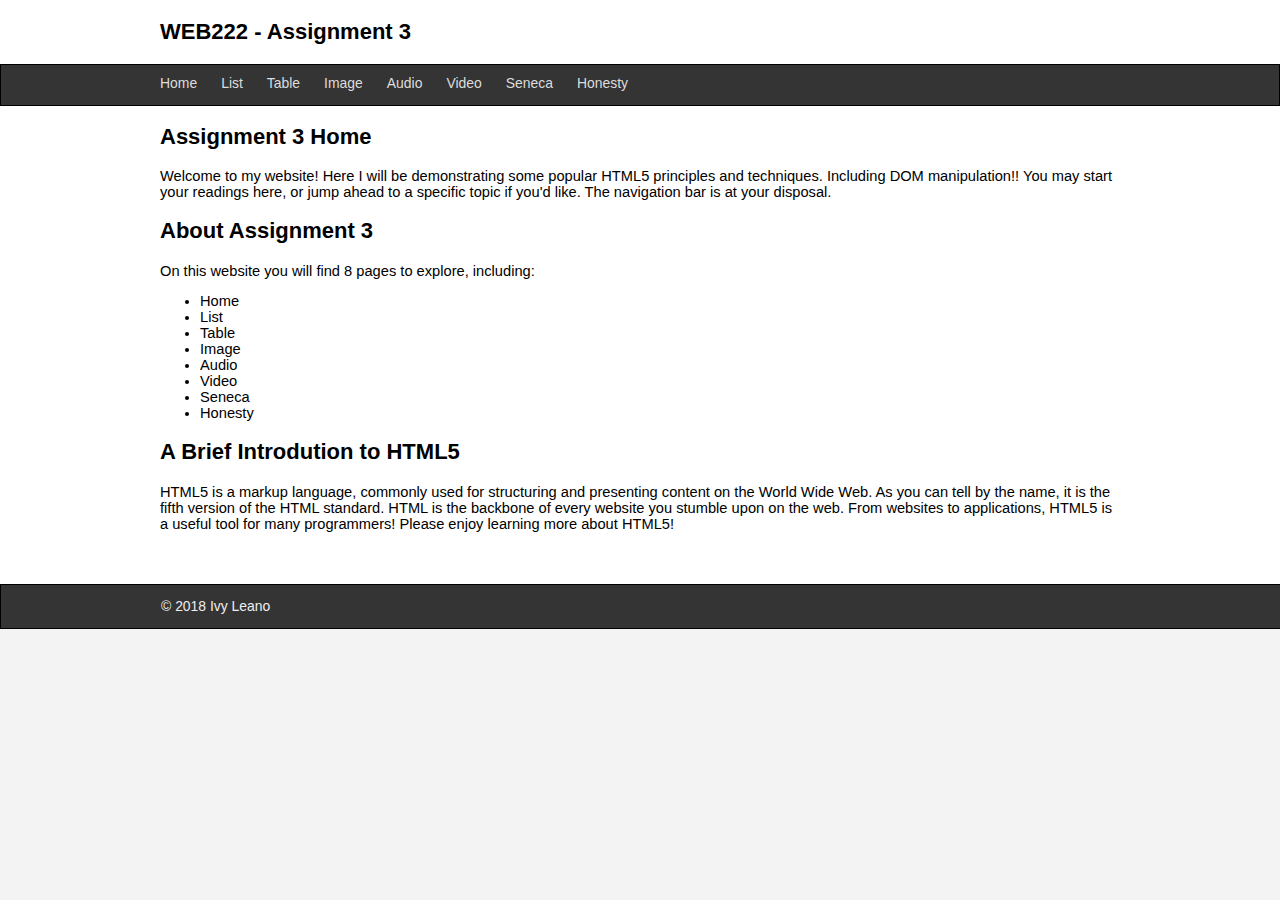
<file: A1/index.html>
<!DOCTYPE html>
 <html>
  <head>
    <title>WEB222</title>
    <meta charset="UTF-8" />
	<link rel="stylesheet" href="css/normalize.css"/>
	<link rel="stylesheet" href="css/lab3-theme.css"/>
</head>
<body>

	<header>
		<div class="center">
			<h2>
			     WEB222 - Assignment 3
			</h2>
		</div>
	</header>
	<nav>
		<div class="center">
		<ul>	
			<li><a href="index.html">Home</a></li>
			<li><a href="list.html">List</a></li>
			<li><a href="table.html">Table</a></li>
			<li><a href="image.html">Image</a></li>
			<li><a href="audio.html">Audio</a></li>
			<li><a href="video.html">Video</a></li>
			<li><a href="seneca.html">Seneca</a></li>
			<li><a href="honesty.html">Honesty</a></li>
		</ul>
		</div>
	</nav>
		
	<section class="main center">
	
	<!-- Start your code here -->
		<h2>Assignment 3 Home</h2>
		<p>Welcome to my website! Here I will be demonstrating some popular HTML5 principles and techniques. Including DOM manipulation!! You may start your readings here, or jump ahead to a specific topic if you'd like. The navigation bar is at your disposal.</p>
		<h2>About Assignment 3</h2>
		<p>On this website you will find 8 pages to explore, including:</p>
			<ul>
				<li>Home</li>
				<li>List</li>
				<li>Table</li>
				<li>Image</li>
				<li>Audio</li>
				<li>Video</li>
				<li>Seneca</li>
				<li>Honesty</li>
			</ul>
		<h2>A Brief Introdution to HTML5</h2>
		<p>HTML5 is a markup language, commonly used for structuring and presenting content on the World Wide Web. As you can tell by the name, it is the fifth version of the HTML standard. HTML is the backbone of every website you stumble upon on the web. From websites to applications, HTML5 is a useful tool for many programmers! Please enjoy learning more about HTML5!</p>
	<!-- End your code here  -->
	
	</section>
	<footer>
	  <div class="center">
		  &copy; 2018 Ivy Leano
	  </div>
	</footer>
</body>
</html>
</file>
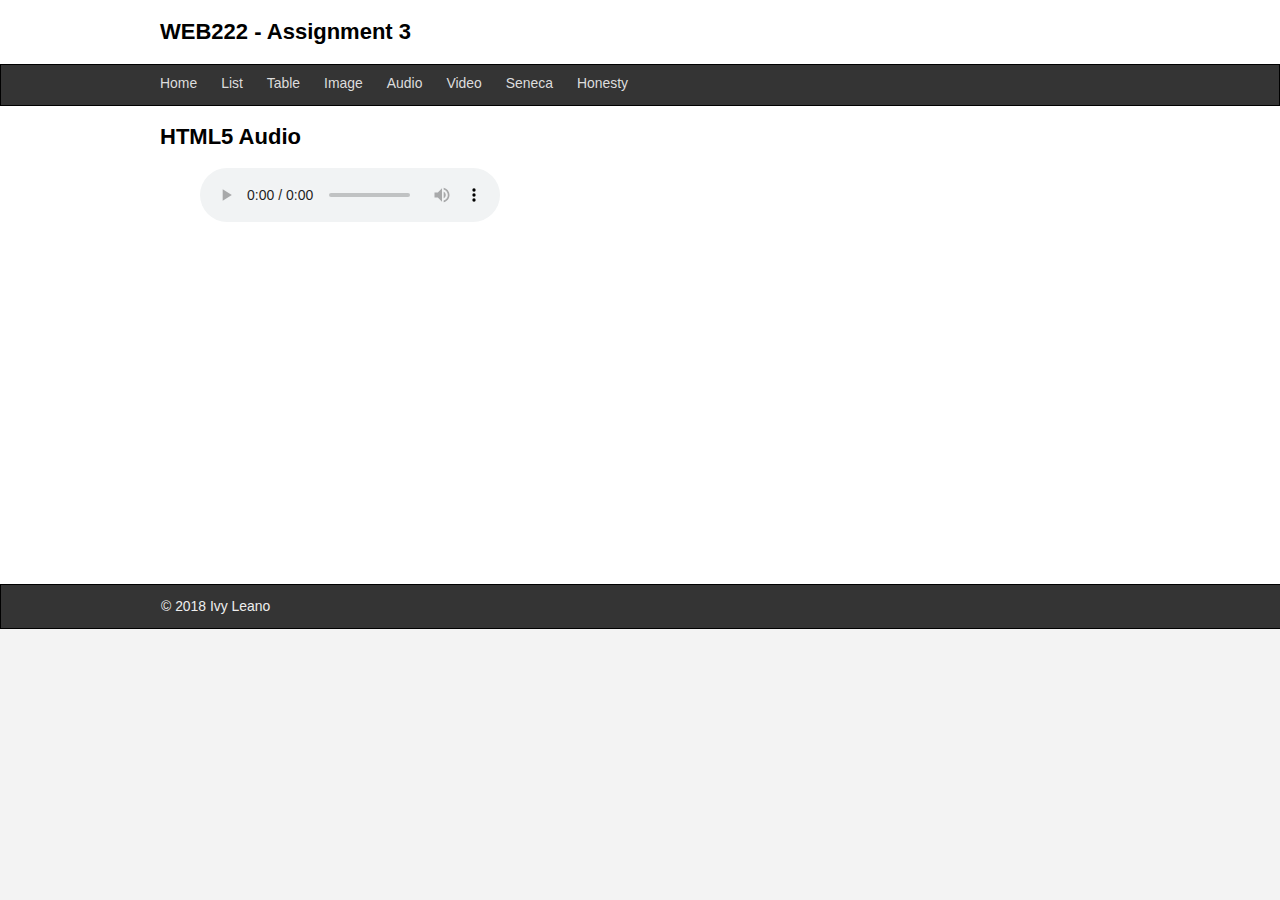
<file: A1/audio.html>
<!DOCTYPE html>
 <html>
  <head>
    <title>WEB222</title>
    <meta charset="UTF-8" />
	<link rel="stylesheet" href="css/normalize.css"/>
	<link rel="stylesheet" href="css/lab3-theme.css"/>
	<script src="js/audio.js"></script>
</head>
<body>

	<header>
		<div class="center">
			<h2>
			     WEB222 - Assignment 3
			</h2>
		</div>
	</header>
	<nav>
		<div class="center">
		<ul>	
			<li><a href="index.html">Home</a></li>
			<li><a href="list.html">List</a></li>
			<li><a href="table.html">Table</a></li>
			<li><a href="image.html">Image</a></li>
			<li><a href="audio.html">Audio</a></li>
			<li><a href="video.html">Video</a></li>
			<li><a href="seneca.html">Seneca</a></li>
			<li><a href="honesty.html">Honesty</a></li>
		</ul>
		</div>
	</nav>
		
	<section class="main center">
	
	<!-- Start your code here -->
		<h2>HTML5 Audio</h2>
		<div id="audio">
			<figure>
				<audio id="a1" controls="" >
					<source src="#a1.mp3" type="#a1.audio/mpeg" />
					<source src="#a1.oog" type="#a1.audio/oog"/>
				</audio>
				<script>
					document.getElementById("a1").controls = audio.controls;
					document.getElementById("a1").src = audio.source[0].src;
					document.getElementById("a1").type = audio.source[0].type;
					document.getElementById("a1").src = audio.source[1].src;
					document.getElementById("a1").type = audio.source[1].type;
				</script>
			</figure>	
		</div>
	<!-- End your code here  -->
	
	</section>
	<footer>
	  <div class="center">
		  &copy; 2018 Ivy Leano
	  </div>
	</footer>
</body>
</html>
</file>
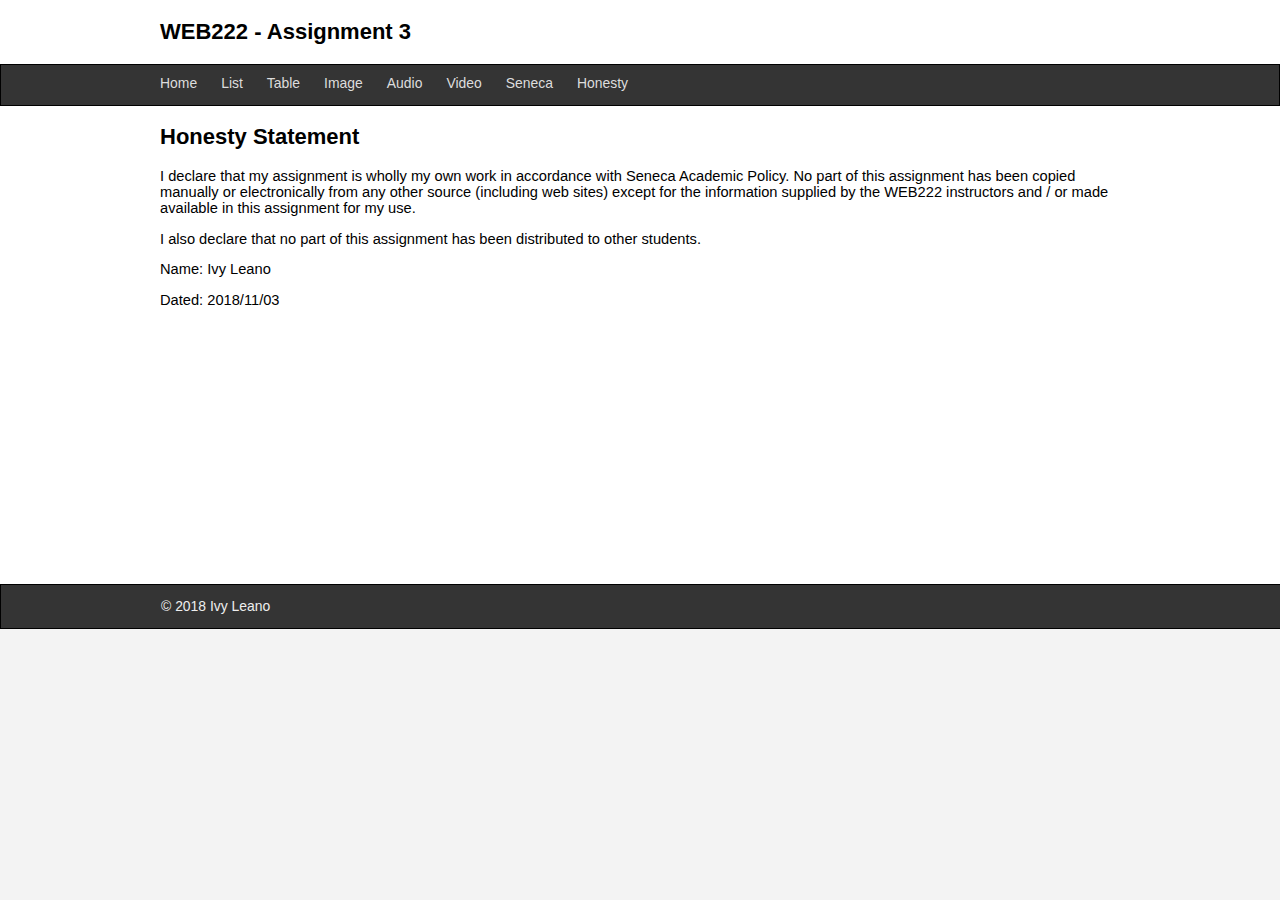
<file: A1/honesty.html>
<!DOCTYPE html>
 <html>
  <head>
    <title>WEB222</title>
    <meta charset="UTF-8" />
	<link rel="stylesheet" href="css/normalize.css"/>
	<link rel="stylesheet" href="css/lab3-theme.css"/>
</head>
<body>

	<header>
		<div class="center">
			<h2>
                 WEB222 - Assignment 3
			</h2>
		</div>
	</header>
	<nav>
		<div class="center">
		<ul>	
			<li><a href="index.html">Home</a></li>
			<li><a href="list.html">List</a></li>
			<li><a href="table.html">Table</a></li>
			<li><a href="image.html">Image</a></li>
			<li><a href="audio.html">Audio</a></li>
			<li><a href="video.html">Video</a></li>
			<li><a href="seneca.html">Seneca</a></li>
			<li><a href="honesty.html">Honesty</a></li>
		</ul>
		</div>
	</nav>
		
	<section class="main center">
	
	<!-- Start your code here -->
		<h2>Honesty Statement</h2>
		
		<p>I declare that my assignment is wholly my own work in accordance 
			with Seneca Academic Policy. No part of this assignment has been copied manually or 
			electronically from any other source (including web sites) except for the information 
			supplied by the WEB222 instructors and / or made available in this assignment for my use.</p>

		<p>I also declare that no part of this assignment has been distributed 
			to other students.</p>

		<p>Name: Ivy Leano</p>

		<p>Dated: 2018/11/03</p>
	<!-- End your code here  -->
	
	</section>
	<footer>
	  <div class="center">
		  &copy; 2018 Ivy Leano
	  </div>
	</footer>
</body>
</html>
</file>
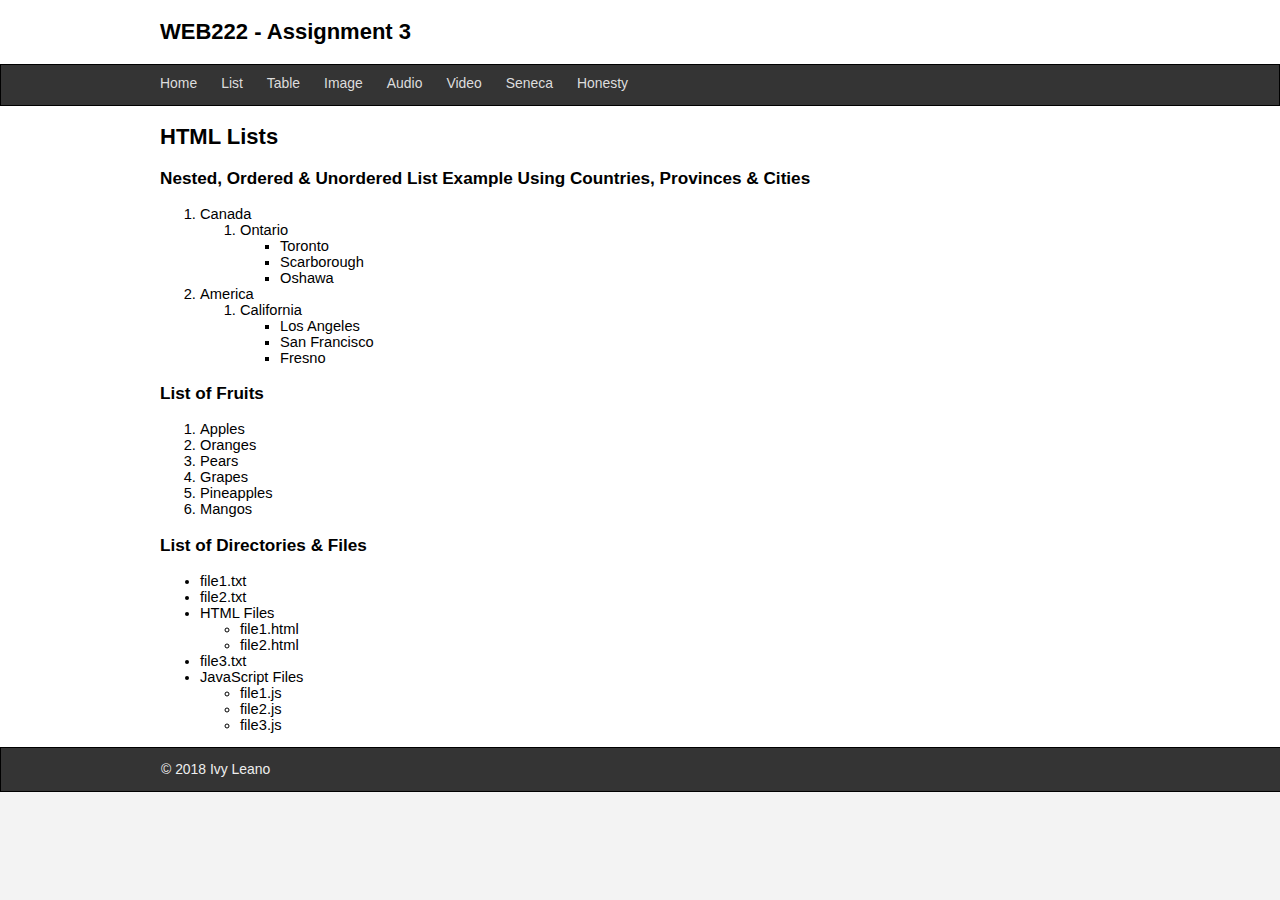
<file: A1/list.html>
<!DOCTYPE html>
<html>

<head>
	<title>WEB222</title>
	<meta charset="UTF-8" />
	<link rel="stylesheet" href="css/normalize.css" />
	<link rel="stylesheet" href="css/lab3-theme.css" />
	<script src="js/list.js"></script>
</head>

<body>

	<header>
		<div class="center">
			<h2>
				WEB222 - Assignment 3
			</h2>
		</div>
	</header>
	<nav>
		<div class="center">
			<ul>
				<li><a href="index.html">Home</a></li>
				<li><a href="list.html">List</a></li>
				<li><a href="table.html">Table</a></li>
				<li><a href="image.html">Image</a></li>
				<li><a href="audio.html">Audio</a></li>
				<li><a href="video.html">Video</a></li>
				<li><a href="seneca.html">Seneca</a></li>
				<li><a href="honesty.html">Honesty</a></li>
			</ul>
		</div>
	</nav>

	<section class="main center">

		<!-- Start your code here -->
		<h2>HTML Lists</h2>
		<div id="countries_provinces_cities">
				<h3>Nested, Ordered & Unordered List Example Using Countries, Provinces & Cities</h3>
				<ol>
					<li>Canada</li>
						<ol>
							<li>Ontario</li>
								<ul>
									<li>Toronto</li>
									<li>Scarborough</li>
									<li>Oshawa</li>
								</ul>
						</ol>
					<li>America</li>
						<ol>
							<li>California</li>
								<ul>
									<li>Los Angeles</li>
									<li>San Francisco</li>
									<li>Fresno</li>
								</ul>
						</ol>	
				</ol>
		</div>
		<div id="fruits">
			<h3>List of Fruits</h3>
			<ol>
				<li><script>document.write(fruits[0])</script></li>
				<li><script>document.write(fruits[1])</script></li>
				<li><script>document.write(fruits[2])</script></li>
				<li><script>document.write(fruits[3])</script></li>
				<li><script>document.write(fruits[4])</script></li>
				<li><script>document.write(fruits[5])</script></li>
			</ol>
		</div>
		<div id="directories_files">
			<h3>List of Directories & Files</h3>
			<ul>
				<li><script>document.write(directory[0].name)</script></li>
				<li><script>document.write(directory[1].name)</script></li>
				<li><script>document.write(directory[2].name)</script></li>
					<ul>
						<li><script>document.write(directory[2].files[0].name)</script></li>
				 		<li><script>document.write(directory[2].files[1].name)</script></li>
					</ul>
				<li><script>document.write(directory[3].name)</script></li>
				<li><script>document.write(directory[4].name)</script></li>
					<ul>
						<li><script>document.write(directory[4].files[0].name)</script></li>
						<li><script>document.write(directory[4].files[1].name)</script></li>
						<li><script>document.write(directory[4].files[2].name)</script></li>
					</ul>
			</ul>
		</div>
		<!-- End your code here  -->
	</section>
	<footer>
		<div class="center">
			&copy; 2018 Ivy Leano
		</div>	
	</footer>
</body>

</html>
</file>
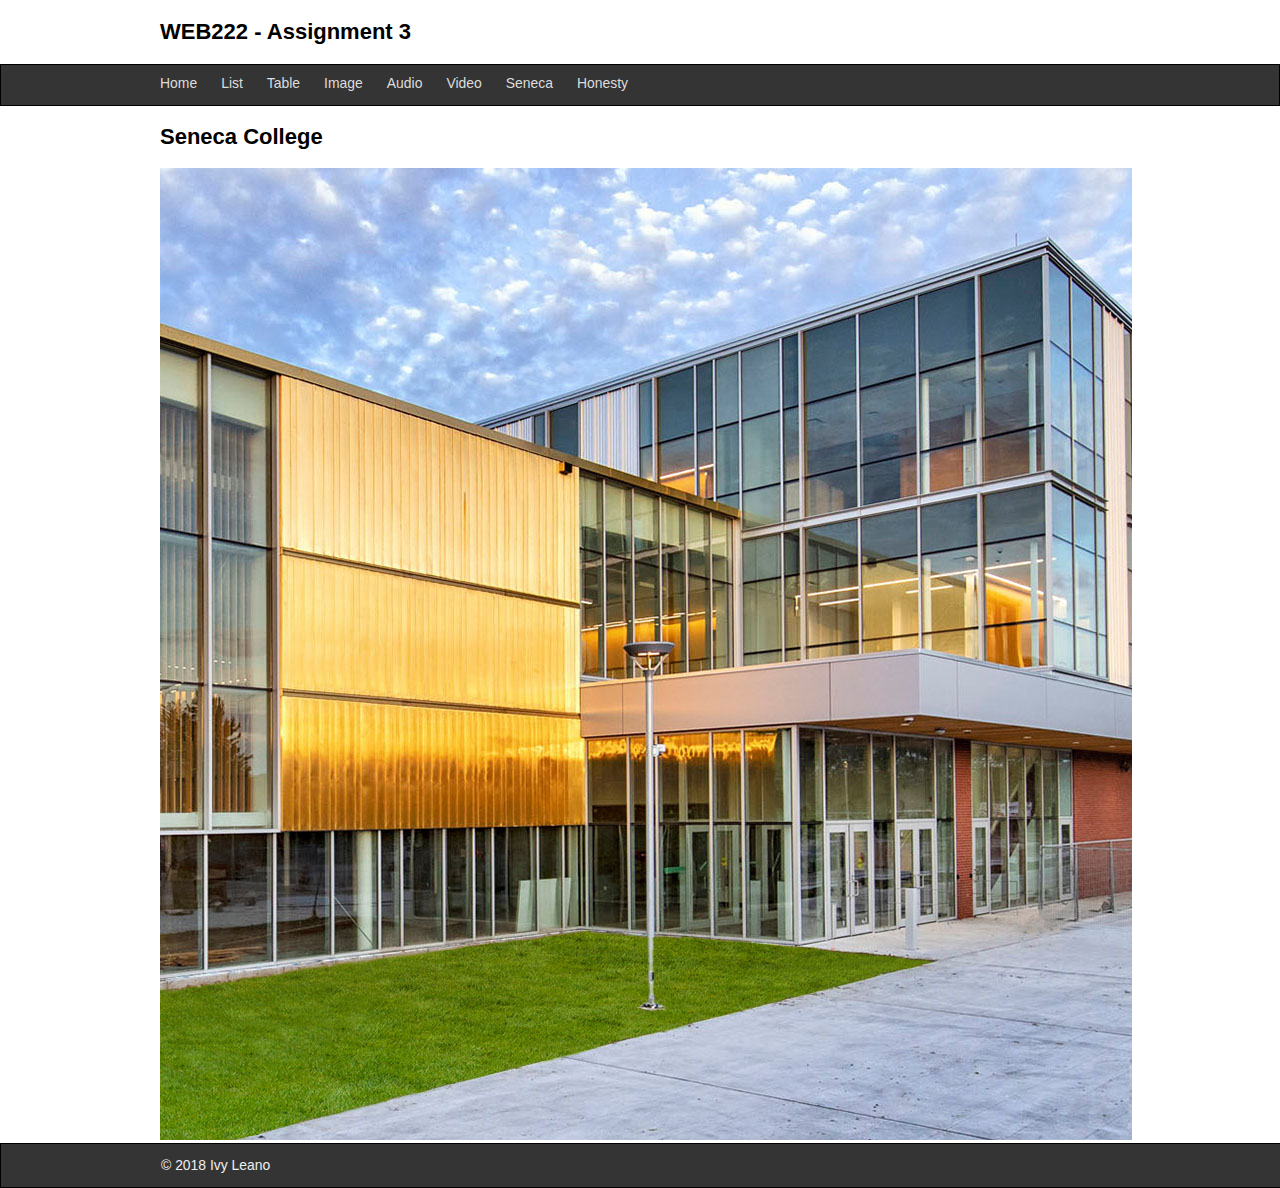
<file: A1/seneca.html>
<!DOCTYPE html>
 <html>
  <head>
    <title>WEB222</title>
    <meta charset="UTF-8" />
	<link rel="stylesheet" href="css/normalize.css"/>
	<link rel="stylesheet" href="css/lab3-theme.css"/>
</head>
<body>

	<header>
		<div class="center">
			<h2>
			     WEB222 - Assignment 3
			</h2>
		</div>
	</header>
	<nav>
		<div class="center">
		<ul>	
			<li><a href="index.html">Home</a></li>
			<li><a href="list.html">List</a></li>
			<li><a href="table.html">Table</a></li>
			<li><a href="image.html">Image</a></li>
			<li><a href="audio.html">Audio</a></li>
			<li><a href="video.html">Video</a></li>
			<li><a href="seneca.html">Seneca</a></li>
			<li><a href="honesty.html">Honesty</a></li>
		</ul>
		</div>
	</nav>
		
	<section class="main center">
	
	<!-- Start your code here -->
		<h2>Seneca College</h2>
			<div id="ict_image">
				<img src="img/magna-hall.jpg" alt="Seneca College" usemap="#three_rectangles">
				<map name="three_rectangles">
					<area target="_top" alt="Seneca College Home Page" title="Seneca College Home Page" href="http://www.senecacollege.ca/home.html" coords="2,0,310,970" shape="rect">
					<area target="_top" alt="Seneca College ICT Page" title="Seneca College ICT Page" href="https://ict.senecacollege.ca/" coords="310,2,638,970" shape="rect">
					<area target="_top" alt="Seneca College Library Page" title="Seneca College Library Page" href="http://library.senecacollege.ca/" coords="638,0,968,970" shape="rect">
				</map>
			</div>	
	<!-- End your code here  -->
	
	</section>
	<footer>
	  <div class="center">
		  &copy; 2018 Ivy Leano
	  </div>
	</footer>
</body>
</html>
</file>
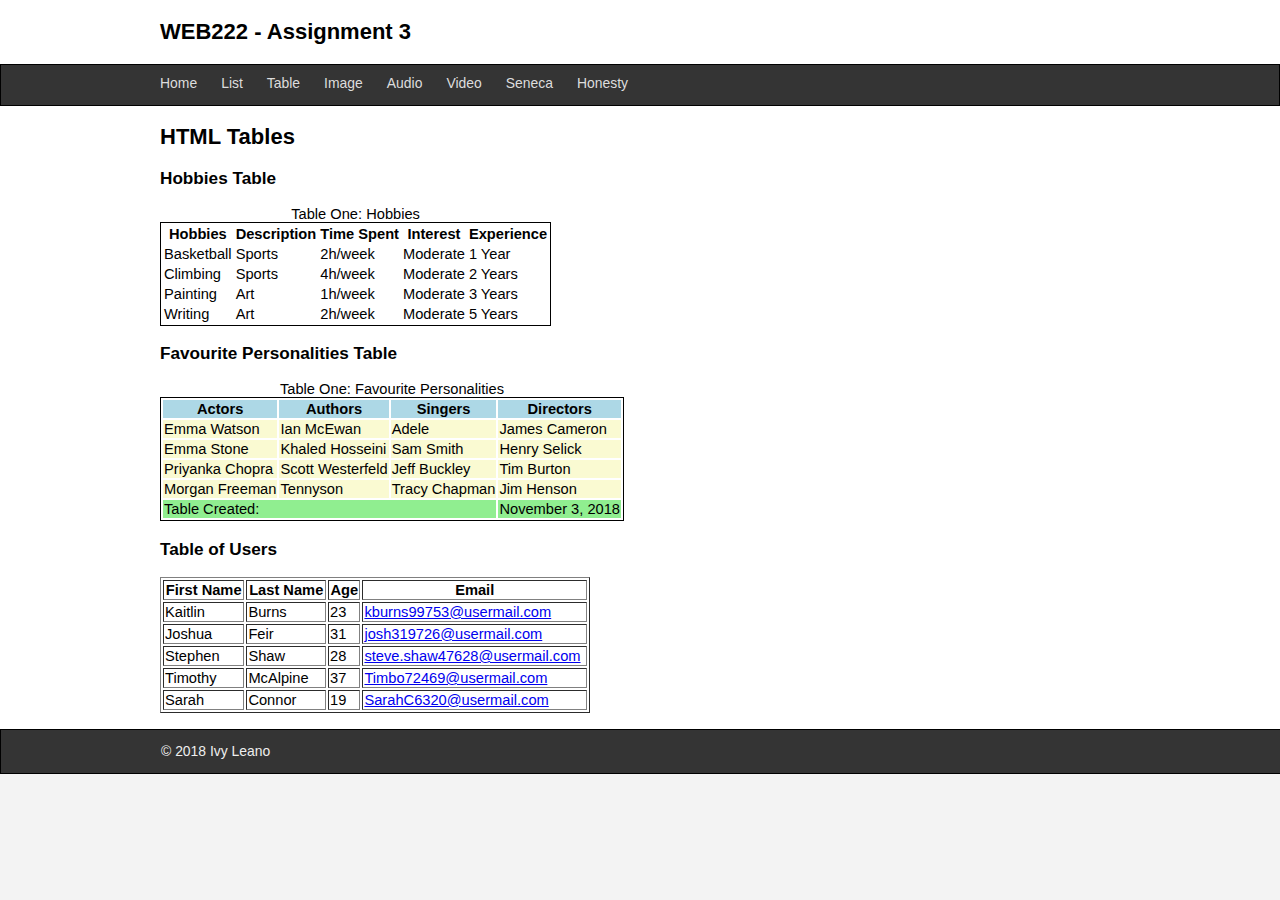
<file: A1/table.html>
<!DOCTYPE html>
 <html>
  <head>
    <title>WEB222</title>
    <meta charset="UTF-8" />
	<link rel="stylesheet" href="css/normalize.css"/>
	<link rel="stylesheet" href="css/lab3-theme.css"/>
	<script src="js/table.js"></script>
</head>
<body>

	<header>
		<div class="center">
			<h2>
			     WEB222 - Assignment 3
			</h2>
		</div>
	</header>
	<nav>
		<div class="center">
		<ul>	
			<li><a href="index.html">Home</a></li>
			<li><a href="list.html">List</a></li>
			<li><a href="table.html">Table</a></li>
			<li><a href="image.html">Image</a></li>
			<li><a href="audio.html">Audio</a></li>
			<li><a href="video.html">Video</a></li>
			<li><a href="seneca.html">Seneca</a></li>
			<li><a href="honesty.html">Honesty</a></li>
		</ul>
		</div>
	</nav>
		
	<section class="main center">
	
	<!-- Start your code here -->
		<h2>HTML Tables</h2> 
		<div id="Hobbies">	
			<h3>Hobbies Table</h3>
			<table style="border:1px solid;">
				<caption>Table One: Hobbies</caption>
					<tr>
						<th>Hobbies</th>
						<th>Description</th>
						<th>Time Spent</th>
						<th>Interest</th>
						<th>Experience</th>
					</tr>
					<tr>
						<td>Basketball</td>
						<td>Sports</td>
						<td>2h/week</td>
						<td>Moderate</td>
						<td>1 Year</td>
					</tr>
					<tr>
						<td>Climbing</td>
						<td>Sports</td>
						<td>4h/week</td>
						<td>Moderate</td>
						<td>2 Years</td>
					</tr>
					<tr>
						<td>Painting</td>
						<td>Art</td>
						<td>1h/week</td>
						<td>Moderate</td>
						<td>3 Years</td>
					</tr>
					<tr>
						<td>Writing</td>
						<td>Art</td>
						<td>2h/week</td>
						<td>Moderate</td>
						<td>5 Years</td>
					</tr>			
			</table>
		</div>
		<div id="favourite_personalities">
			<h3>Favourite Personalities Table</h3>
			<table style="border:1px solid;">
				<caption>Table One: Favourite Personalities</caption>
					<thead style="background-color: lightblue">
						<tr>
							<th>Actors</th>
							<th>Authors</th>
							<th>Singers</th>
							<th>Directors</th>
						</tr>
					</thead>
					<tbody style="background-color: lightgoldenrodyellow">
						<tr>
							<td>Emma Watson</td>
							<td>Ian McEwan</td>
							<td>Adele</td>
							<td>James Cameron</td>
						</tr>
						<tr>
							<td>Emma Stone</td>
							<td>Khaled Hosseini</td>
							<td>Sam Smith</td>
							<td>Henry Selick</td>
						</tr>
						<tr>
							<td>Priyanka Chopra</td>
							<td>Scott Westerfeld</td>
							<td>Jeff Buckley</td>
							<td>Tim Burton</td>
						</tr>
						<tr>
							<td>Morgan Freeman</td>
							<td>Tennyson</td>
							<td>Tracy Chapman</td>
							<td>Jim Henson</td>
						</tr>
					</tbody>
					<tfoot style="background-color: lightgreen">
						<tr>
							<td colspan=3>Table Created: </td>
							<td>November 3, 2018</td>
						</tr>
					</tfoot>			
			</table>
		</div>
		<div id="users">
			<h3>Table of Users</h3>
			<table border="1" style="width:430px">
				<thead>
					<tr>
						<th>First Name</th>
						<th>Last Name</th>
						<th>Age</th>
						<th>Email</th>
					</tr>
					<tr>
						<td><script>document.write(users[0].first_name)</script></td>
						<td><script>document.write(users[0].last_name)</script></td>
						<td><script>document.write(users[0].age)</script></td>
						<td><a href="kburns99753@usermail.com"><script>document.write(users[0].email)</script></a></td>
					</tr>
					<tr>
						<td><script>document.write(users[1].first_name)</script></td>
						<td><script>document.write(users[1].last_name)</script></td>
						<td><script>document.write(users[1].age)</script></td>
						<td><a href="josh319726@usermail.com"><script>document.write(users[1].email)</script></a></td>
					</tr>
					<tr>
						<td><script>document.write(users[2].first_name)</script></td>
						<td><script>document.write(users[2].last_name)</script></td>
						<td><script>document.write(users[2].age)</script></td>
						<td><a href="steve.shaw47628@usermail.com"><script>document.write(users[2].email)</script></a></td>
					</tr>
					<tr>
						<td><script>document.write(users[3].first_name)</script></td>
						<td><script>document.write(users[3].last_name)</script></td>
						<td><script>document.write(users[3].age)</script></td>
						<td><a href="mailto:Timbo72469@usermail.com"><script>document.write(users[3].email)</script></a></td>
					</tr>
					<tr>
						<td><script>document.write(users[4].first_name)</script></td>
						<td><script>document.write(users[4].last_name)</script></td>
						<td><script>document.write(users[4].age)</script></td>
						<td><a href="mailto:kburns99753@usermail.com"><script>document.write(users[4].email)</script></a></td>
					</tr>
				</thead>
			</table>
			<br />
		</div>
	<!-- End your code here  --> 
	
	</section>
	<footer>
	  <div class="center">
		  &copy; 2018 Ivy Leano
	  </div>
	</footer>
</body>
</html>
</file>
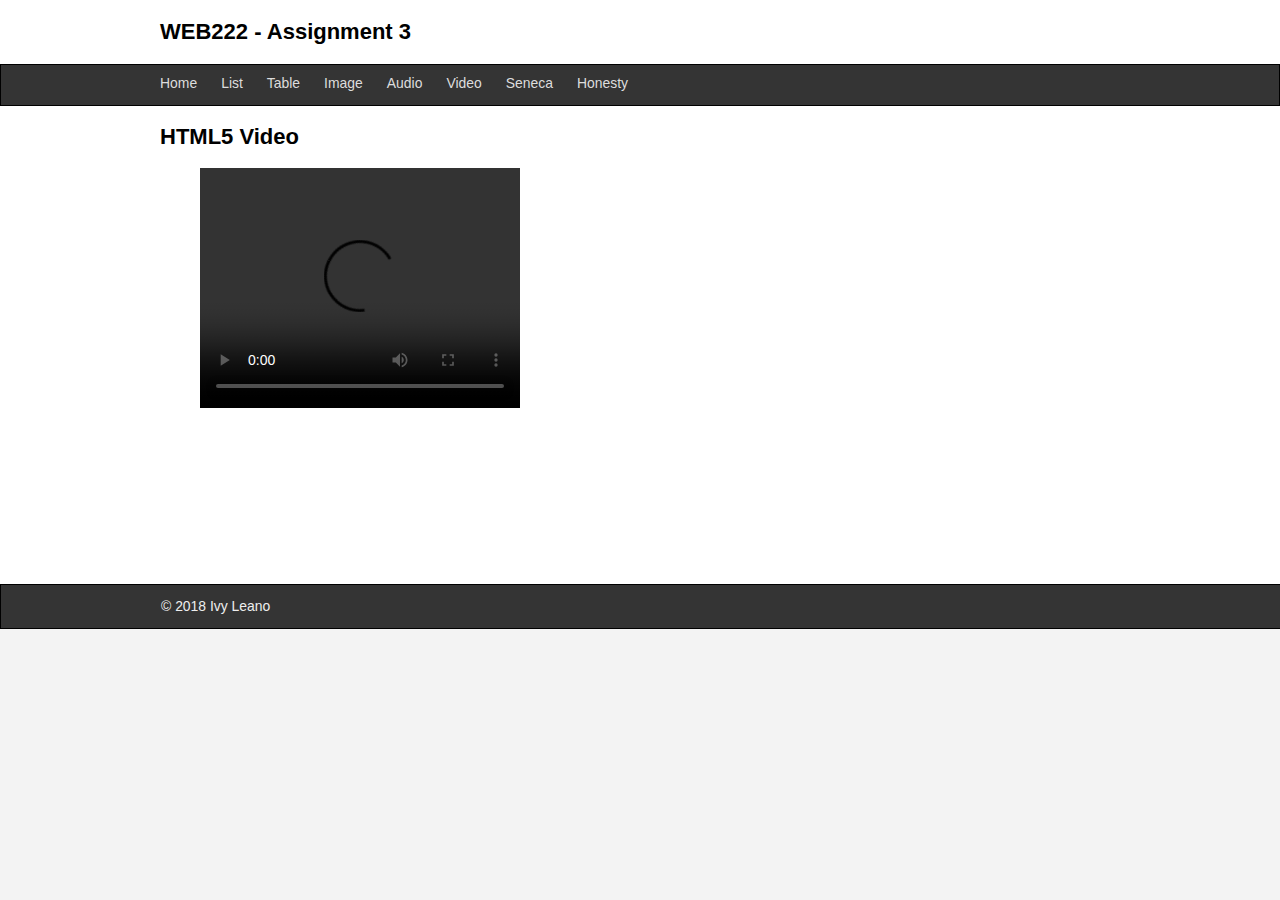
<file: A1/video.html>
<!DOCTYPE html>
 <html>
  <head>
    <title>INT222</title>
    <meta charset="UTF-8" />
	<link rel="stylesheet" href="css/normalize.css"/>
	<link rel="stylesheet" href="css/lab3-theme.css"/>
	<script src="js/video.js"></script>
</head>
<body>

	<header>
		<div class="center">
			<h2>
			     WEB222 - Assignment 3
			</h2>
		</div>
	</header>
	<nav>
		<div class="center">
		<ul>	
			<li><a href="index.html">Home</a></li>
			<li><a href="list.html">List</a></li>
			<li><a href="table.html">Table</a></li>
			<li><a href="image.html">Image</a></li>
			<li><a href="audio.html">Audio</a></li>
			<li><a href="video.html">Video</a></li>
			<li><a href="seneca.html">Seneca</a></li>
			<li><a href="honesty.html">Honesty</a></li>
		</ul>
		</div>
	</nav>
		
	<section class="main center">
	
	<!-- Start your code here -->
		<h2>HTML5 Video</h2>
		<div id="video">
			<figure>
				<video id="v1" width="0" height="0" controls="" >
					<source src="#v1.movie.mp4" type="#v1.video/mp4" />
					<source src="#v1.movie.oog" type="#v1.video/oog" />
				<script>
					document.getElementById("v1").controls = video.controls;
					document.getElementById("v1").width = video.width;
					document.getElementById("v1").height = video.height;
					document.getElementById("v1").src = video.source[0].src;
					document.getElementById("v1").type = video.source[0].type;
					document.getElementById("v1").src = video.source[1].src;
					document.getElementById("v1").type = video.source[1].type;
				</script>
				</video>
			</figure>
		</div>
	<!-- End your code here  -->
	
	</section>
	<footer>
	  <div class="center">
		  &copy; 2018 Ivy Leano
	  </div>
	</footer>
</body>
</html>
</file>
<file: A1/css/lab3-theme.css>
html{
    background-color:#F3F3F3;
}

body {
    overflow-y: scroll;
	overflow-x:hidden;
    font-family: Tahoma, sans-serif;
    font-size: 11pt;
    background: #ffffff;
    color: #000000;
}

nav {
    height: 40px;
    background: #343434;
    border: #000 solid 1px;
}

nav ul {
    list-style-image: none;
    list-style-position: outside;
    list-style-type: none;
    margin: 0 0 0 -12px;
	padding:0px;
}

nav ul li {
    float: left;
}

nav ul li a {
    padding: 10px 12px 13px 12px;
   
    
    display: block;
    line-height: 40px;
    font: 95% Tahoma, sans-serif;
    color: #ddd;
    text-decoration: none;
}

nav ul li a:hover{
    color: #fff;
}

header {
	padding-top:1px;
	margin-bottom: 15px;
}

footer {
    height: 30px;
    width: 100%;
    background: #343434;
    border: #000 solid 1px;    
    color: #eee;
    text-align: left;
    font-size: 95%;
    padding-top: 13px;
	vertical-align:middle; 
}

.main {
    min-height: 460px;
}

.center{
	max-width:960px;
	margin:0 auto;
	padding-left:20px;
	padding-right:20px;
}
</file>
